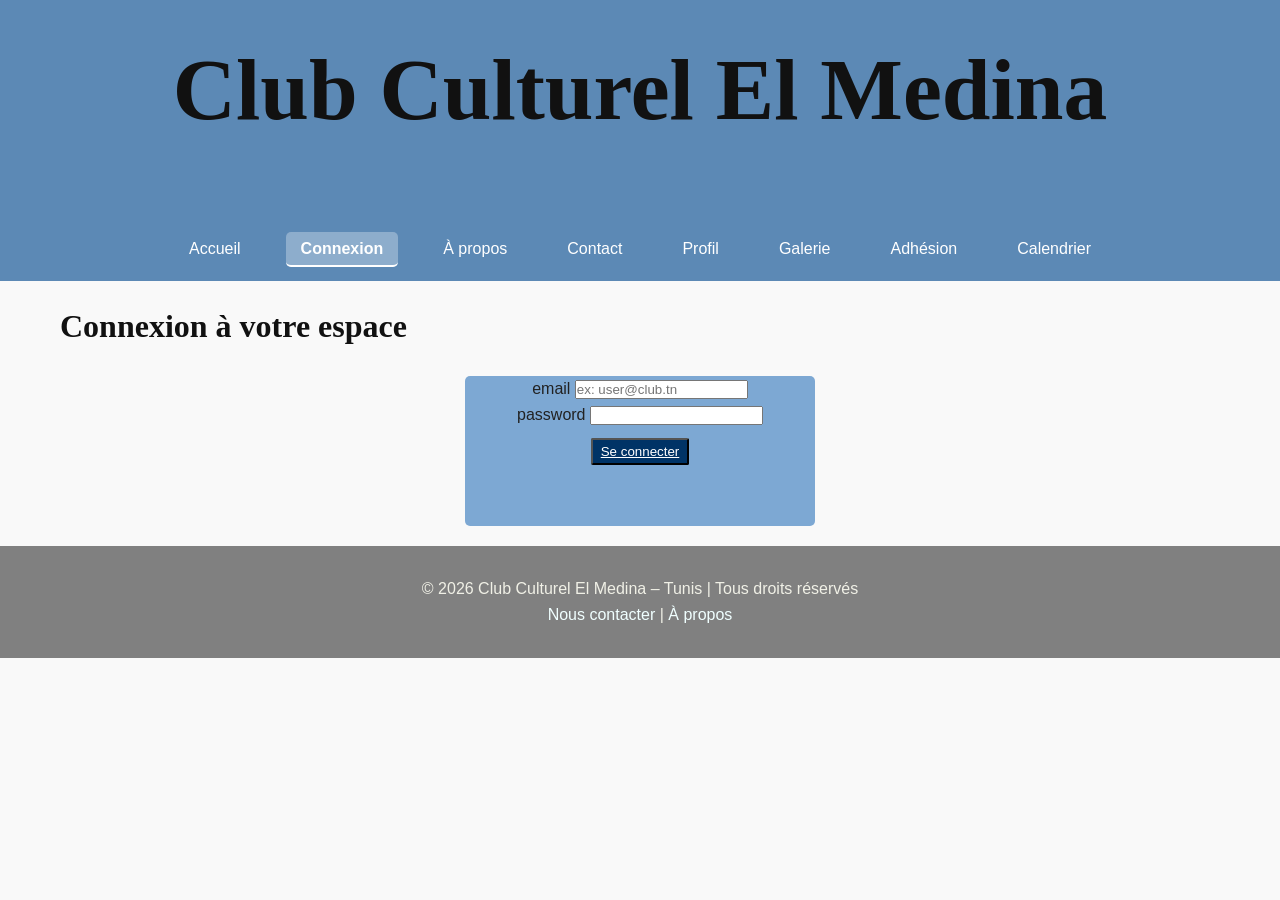
<file: index.html>
<!DOCTYPE html>
<html lang="fr">
<head>
    <meta charset="UTF-8">
    <meta name="viewport" content="width=device-width, initial-scale=1.0">
    <title>Connexion</title>
    <link rel="stylesheet" href="style.css">

</head>
<body class="theme-club">
<header class="site-header">
    <div class="logo">
        <h1>Club Culturel El Medina</h1>
    </div>

    <nav class="main-nav">

        <ul class="nav-list menu-desktop">
            <li><a href="home.html" >Accueil</a></li>
            <li><a href="index.html" class="active">Connexion</a></li>
            <li><a href="about.html">À propos</a></li>
            <li><a href="contact.html">Contact</a></li>
            <li><a href="profile.html">Profil</a></li>
            <li><a href="Galerie.html">Galerie</a></li>
            <li><a href="Adhésion.html">Adhésion</a></li>
            <li><a href="Calendrier.html">Calendrier</a></li>
        </ul>

        <input type="checkbox" id="menu-toggle" hidden>

        <label for="menu-toggle" class="burger">
            <span></span>
            <span></span>
            <span></span>
        </label>

        <div class="menu-mobile">
            <ul>
                <li><a href="home.html">Accueil</a></li>
                <li><a href="index.html">Connexion</a></li>
                <li><a href="about.html">À propos</a></li>
                <li><a href="contact.html">Contact</a></li>
                <li><a href="profile.html">Profil</a></li>
                <li><a href="Galerie.html">Galerie</a></li>
                <li><a href="Adhésion.html">Adhésion</a></li>
                <li><a href="Calendrier.html">Calendrier</a></li>
            </ul>
        </div>

    </nav>
</header>
    <main>
        <h2>Connexion à votre espace</h2>
        <form method="get" action="#" class="form-container" id="login-form">
            <label for="email">email</label>
            <input type="email" id="email" required placeholder="ex: user@club.tn">
            <br>
            <label for="password">password</label>
            <input type="password" id="password" required>
            <br>
            <button type="submit" class="btn btn-primary">Se connecter</button>
            <div id="error-message" class="error"></div>
        </form>
        <script src="js/script.js"></script>

    </main>
    <footer class="site-footer">
     <p>© 2026 Club Culturel El Medina – Tunis | Tous droits réservés</p>
     <p><a href="contact.html">Nous contacter</a> | <a href="about.html">À propos</a></p>
    </footer>
 
</body>
</html>
</file>
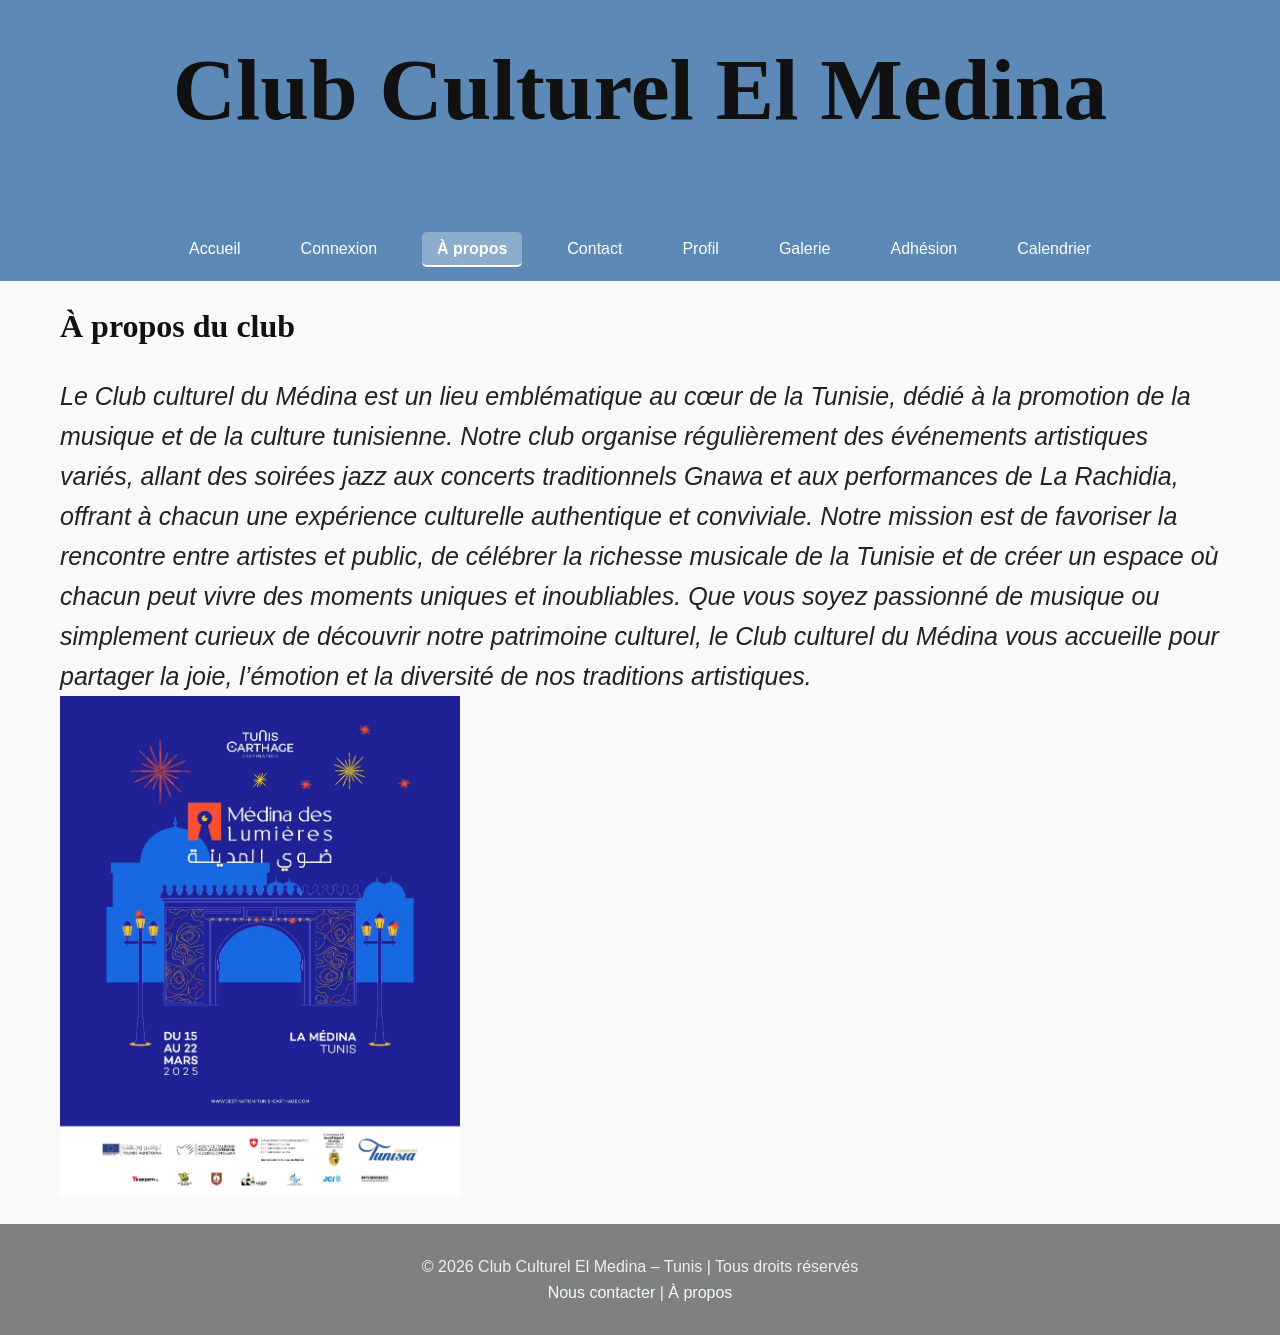
<file: about.html>
<!DOCTYPE html>
<html lang="fr">
<head>
    <meta charset="UTF-8">
    <meta name="viewport" content="width=device-width, initial-scale=1.0">
    <title>A propos - Club Culturel El Medina </title>
    <link rel="stylesheet" href="style.css">
</head>
<body class="theme-club">
<header class="site-header">
    <div class="logo">
        <h1>Club Culturel El Medina</h1>
    </div>

    <nav class="main-nav">

        <ul class="nav-list menu-desktop">
            <li><a href="home.html" >Accueil</a></li>
            <li><a href="index.html">Connexion</a></li>
            <li><a href="about.html" class="active">À propos</a></li>
            <li><a href="contact.html">Contact</a></li>
            <li><a href="profile.html">Profil</a></li>
            <li><a href="Galerie.html">Galerie</a></li>
            <li><a href="Adhésion.html">Adhésion</a></li>
            <li><a href="Calendrier.html">Calendrier</a></li>
        </ul>

        <input type="checkbox" id="menu-toggle" hidden>

        <label for="menu-toggle" class="burger">
            <span></span>
            <span></span>
            <span></span>
        </label>

        <div class="menu-mobile">
            <ul>
                <li><a href="home.html">Accueil</a></li>
                <li><a href="index.html">Connexion</a></li>
                <li><a href="about.html">À propos</a></li>
                <li><a href="contact.html">Contact</a></li>
                <li><a href="profile.html">Profil</a></li>
                <li><a href="Galerie.html">Galerie</a></li>
                <li><a href="Adhésion.html">Adhésion</a></li>
                <li><a href="Calendrier.html">Calendrier</a></li>
            </ul>
        </div>

    </nav>
</header>
    <main>
       <h2>À propos du club</h2> 
       <p class="intro">
           Le Club culturel du Médina est un lieu emblématique au cœur de la Tunisie, dédié à la promotion de la musique et de la culture tunisienne. Notre club organise régulièrement des événements artistiques variés, allant des soirées jazz aux concerts traditionnels Gnawa et aux performances de La Rachidia, offrant à chacun une expérience culturelle authentique et conviviale.

Notre mission est de favoriser la rencontre entre artistes et public, de célébrer la richesse musicale de la Tunisie et de créer un espace où chacun peut vivre des moments uniques et inoubliables. Que vous soyez passionné de musique ou simplement curieux de découvrir notre patrimoine culturel, le Club culturel du Médina vous accueille pour partager la joie, l’émotion et la diversité de nos traditions artistiques.
       </p>
       <img  class="pnj" src="Medina.jpg" alt="Club madina">
    </main>
    <footer class="site-footer">
     <p>© 2026 Club Culturel El Medina – Tunis | Tous droits réservés</p>
     <p><a href="contact.html">Nous contacter</a> | <a href="about.html">À propos</a></p>
   </footer>
   <script src="js/script.js"></script>
</body>
</html>
</file>
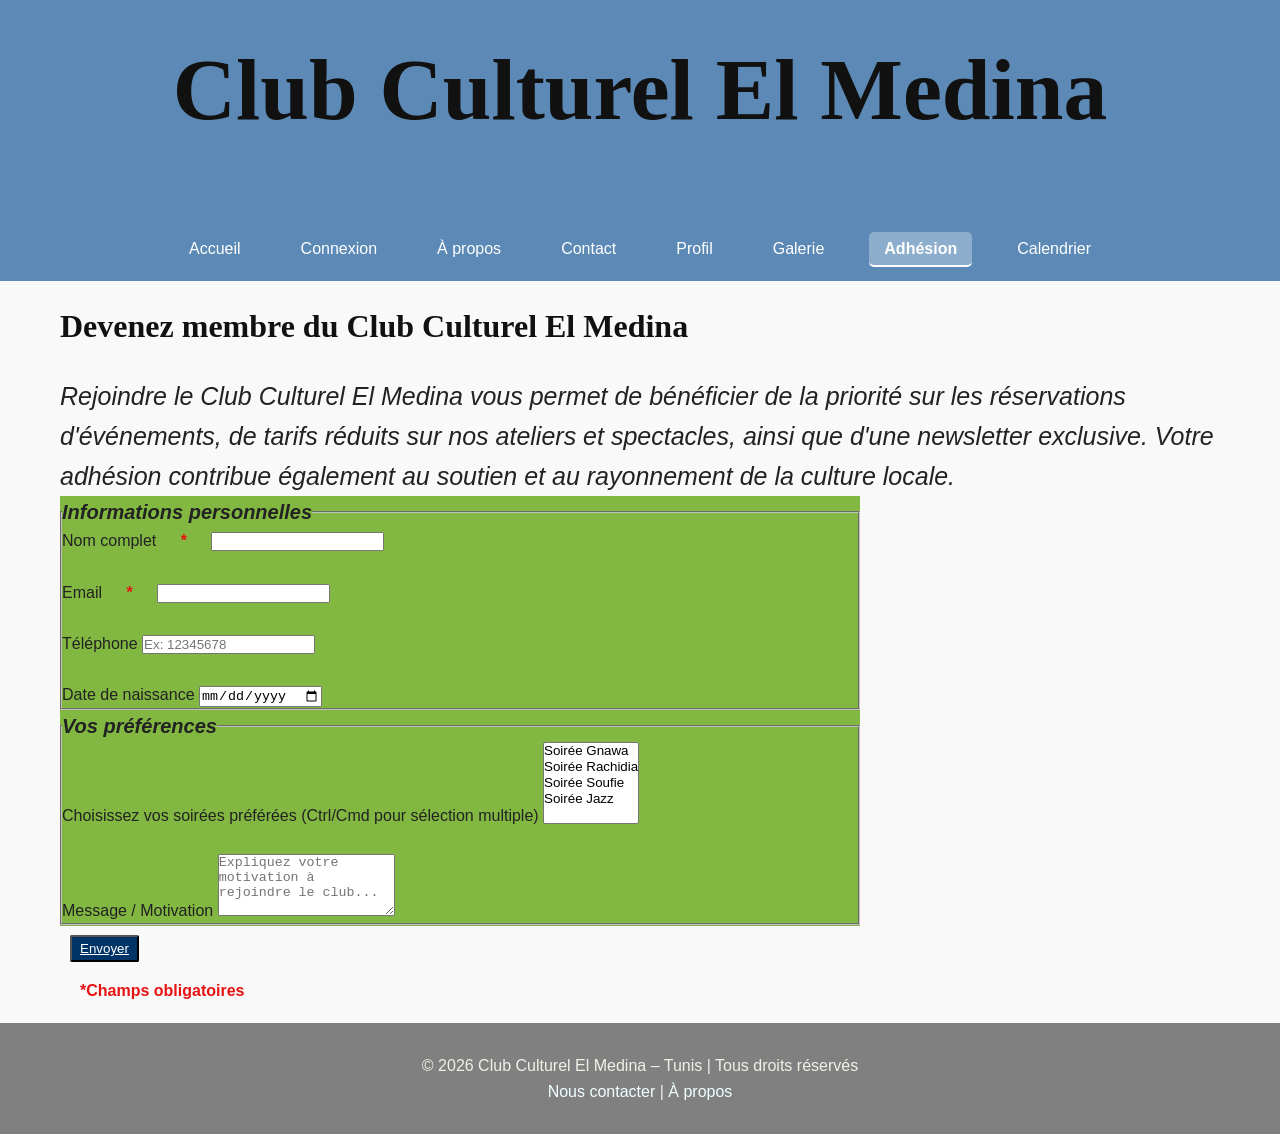
<file: Adhésion.html>
<!DOCTYPE html>
<html lang="fr">
<head>
    <meta charset="UTF-8">
    <meta name="viewport" content="width=device-width, initial-scale=1.0">
    <title> Adhésion - Club Culturel El Medina</title>
    <link rel="stylesheet" href="style.css">
</head>
<body class="theme-club">
<header class="site-header">
    <div class="logo">
        <h1>Club Culturel El Medina</h1>
    </div>

    <nav class="main-nav">

        <ul class="nav-list menu-desktop">
            <li><a href="home.html" >Accueil</a></li>
            <li><a href="index.html">Connexion</a></li>
            <li><a href="about.html">À propos</a></li>
            <li><a href="contact.html">Contact</a></li>
            <li><a href="profile.html">Profil</a></li>
            <li><a href="Galerie.html">Galerie</a></li>
            <li><a href="Adhésion.html" class="active">Adhésion</a></li>
            <li><a href="Calendrier.html">Calendrier</a></li>
        </ul>

        <input type="checkbox" id="menu-toggle" hidden>

        <label for="menu-toggle" class="burger">
            <span></span>
            <span></span>
            <span></span>
        </label>

        <div class="menu-mobile">
            <ul>
                <li><a href="home.html">Accueil</a></li>
                <li><a href="index.html">Connexion</a></li>
                <li><a href="about.html">À propos</a></li>
                <li><a href="contact.html">Contact</a></li>
                <li><a href="profile.html">Profil</a></li>
                <li><a href="Galerie.html">Galerie</a></li>
                <li><a href="Adhésion.html">Adhésion</a></li>
                <li><a href="Calendrier.html">Calendrier</a></li>
            </ul>
        </div>

    </nav>
</header>
   <main>

    <h2>Devenez membre du Club Culturel El Medina</h2>

    <p class="intro">
        Rejoindre le Club Culturel El Medina vous permet de bénéficier de la priorité
        sur les réservations d'événements, de tarifs réduits sur nos ateliers et spectacles,
        ainsi que d'une newsletter exclusive. Votre adhésion contribue également au
        soutien et au rayonnement de la culture locale.
    </p>

    <form class="form-container1">

        <fieldset>
            <legend class="AB">Informations personnelles</legend>

            <div class="form-group">
                <label for="nom">Nom complet<span class="required"> * </span></label>
                <input 
                    type="text" 
                    id="nom" 
                    name="nom" 
                    required 
                    aria-required="true">
            </div>
            <br>

            <div class="form-group">
                <label for="email">Email  <span class="required">*</span> </label>
                <input 
                    type="email" 
                    id="email" 
                    name="email" 
                    required 
                    aria-required="true">
            </div>
            <br>

            <div class="form-group">
                <label for="telephone">Téléphone</label>
                <input 
                    type="tel" 
                    id="telephone" 
                    name="telephone"
                    pattern="[0-9]{8}"
                    placeholder="Ex: 12345678">
            </div>
            <br>

            <div class="form-group">
                <label for="date-naissance">Date de naissance</label>
                <input 
                    type="date" 
                    id="date-naissance" 
                    name="date-naissance">
            </div>

        </fieldset>

        <fieldset>
            <legend class="AB">Vos préférences</legend>

            <div class="form-group">
                <label for="interets">
                    Choisissez vos soirées préférées (Ctrl/Cmd pour sélection multiple)
                </label>
                <select 
                    id="interets" 
                    name="interets[]" 
                    multiple 
                    size="5">

                    <option value="Gnawa">Soirée Gnawa</option>
                    <option value="Rachidia">Soirée Rachidia</option>
                    <option value="Soufie">Soirée Soufie</option>
                    <option value="Jazz">Soirée Jazz</option>

                </select>
            </div>
            <br>

            <div class="form-group">
                <label for="message">Message / Motivation</label>
                <textarea  id="message" name="message" rows="4"placeholder="Expliquez votre motivation à rejoindre le club..."></textarea>
            </div>

        </fieldset>

        <button type="submit" class=" btn btn-primary">
            Envoyer 
        </button>

    </form><br><br>
     <span class="required">*Champs obligatoires</span> 
     

</main>

<footer class="site-footer">
      <p>© 2026 Club Culturel El Medina – Tunis | Tous droits réservés</p>
      <p><a href="contact.html">Nous contacter</a> | <a href="about.html">À propos</a></p>
</footer>
<script src="js/script.js"></script>
</body>
</html>
</file>
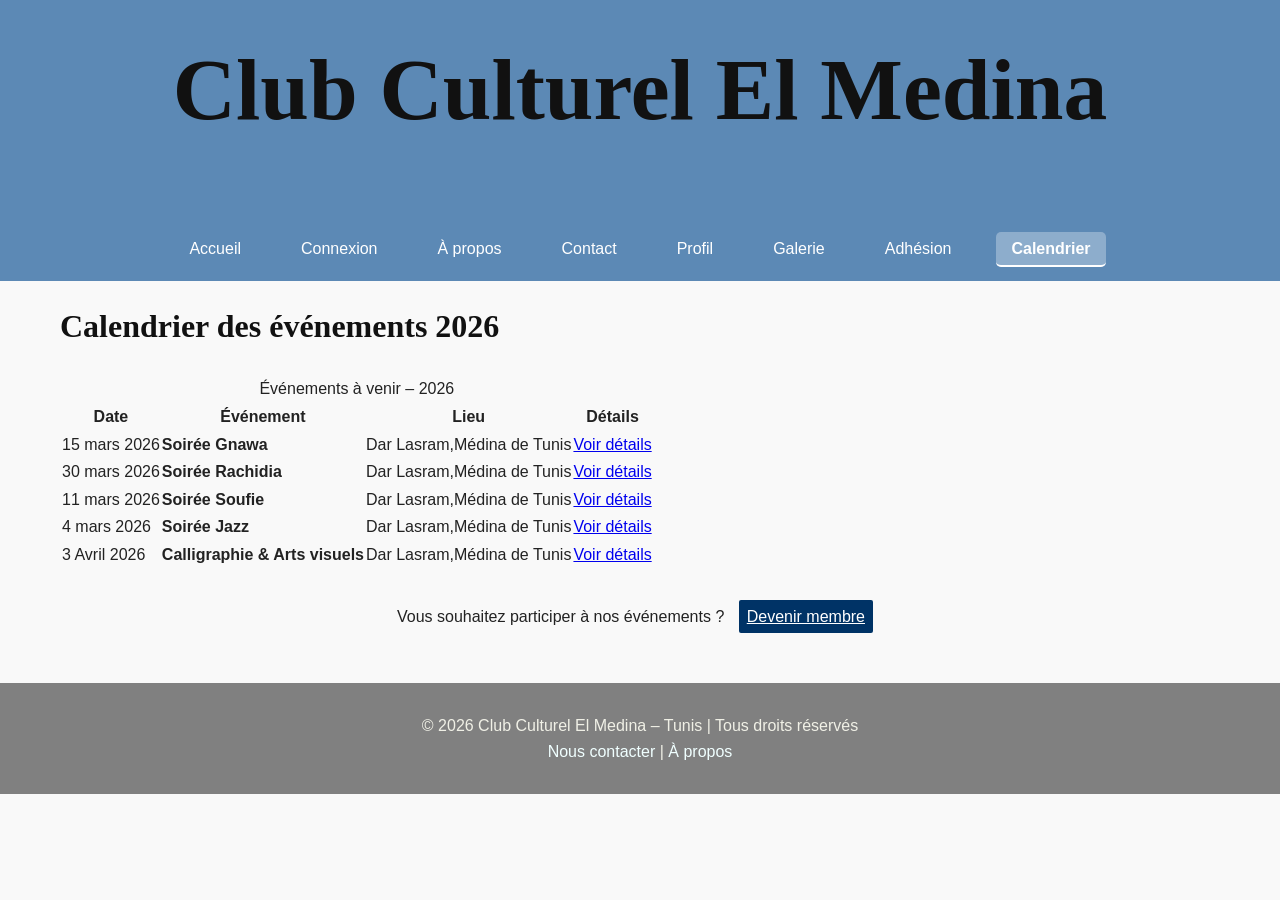
<file: Calendrier.html>
<!DOCTYPE html>
<html lang="fr">
<head>
    <meta charset="UTF-8">
    <meta name="viewport" content="width=device-width, initial-scale=1.0">
    <title>Calendrier - Club Culturel El Medina</title>
    <link rel="stylesheet" href="style.css">
</head>
<body class="theme-club">
<header class="site-header">
    <div class="logo">
        <h1>Club Culturel El Medina</h1>
    </div>

    <nav class="main-nav">

        <ul class="nav-list menu-desktop">
            <li><a href="home.html">Accueil</a></li>
            <li><a href="index.html">Connexion</a></li>
            <li><a href="about.html">À propos</a></li>
            <li><a href="contact.html">Contact</a></li>
            <li><a href="profile.html">Profil</a></li>
            <li><a href="Galerie.html">Galerie</a></li>
            <li><a href="Adhésion.html">Adhésion</a></li>
            <li><a href="Calendrier.html"class="active">Calendrier</a></li>
        </ul>

        <input type="checkbox" id="menu-toggle" hidden>

        <label for="menu-toggle" class="burger">
            <span></span>
            <span></span>
            <span></span>
        </label>

        <div class="menu-mobile">
            <ul>
                <li><a href="home.html">Accueil</a></li>
                <li><a href="index.html">Connexion</a></li>
                <li><a href="about.html">À propos</a></li>
                <li><a href="contact.html">Contact</a></li>
                <li><a href="profile.html">Profil</a></li>
                <li><a href="Galerie.html">Galerie</a></li>
                <li><a href="Adhésion.html">Adhésion</a></li>
                <li><a href="Calendrier.html">Calendrier</a></li>
            </ul>
        </div>

    </nav>
</header>
    <main>
      <h2>Calendrier des événements 2026</h2>
      <table>
        <caption>Événements à venir – 2026</caption>

         <thead>
            <tr>
                <th scope="col">Date</th>
                <th scope="col">Événement</th>
                <th scope="col">Lieu</th>
                <th scope="col">Détails</th>
            </tr>
        </thead>

        <tbody>
            <tr>
                <td> 15 mars 2026</td>
                <td><strong>Soirée Gnawa</strong></td>
                <td>Dar Lasram,Médina de Tunis</td>
                <td><a href="event-details.html?id=1">Voir détails</a></td>
            </tr>

            <tr>
                <td>30 mars 2026</td>
                <td><strong>Soirée Rachidia</strong></td>
                <td> Dar Lasram,Médina de Tunis</td>
                <td><a href="event-details.html?id=1">Voir détails</a></td>
            </tr>

            <tr>
                <td>11 mars 2026 </td>
                <td><strong>Soirée Soufie</strong></td>
                <td>Dar Lasram,Médina de Tunis</td>
                <td><a href="event-details.html?id=1">Voir détails</a></td>
            </tr>

            <tr>
                <td>4 mars 2026</td>
                <td><strong>Soirée Jazz</strong></td>
                <td> Dar Lasram,Médina de Tunis</td>
                <td><a href="event-details.html?id=1">Voir détails</a></td>
            </tr>
                <tr>
                <td>3 Avril 2026</td>
                <td><strong>Calligraphie & Arts visuels</strong></td>
                <td> Dar Lasram,Médina de Tunis</td>
                <td><a href="event-details.html?id=1">Voir détails</a></td>
            </tr>
        </tbody>
    </table>

    <p class="call-to-action">
        Vous souhaitez participer à nos événements ?
        <a href="Adhésion.html" class="btn btn-primary">
            Devenir membre
        </a>
    </p>

    </main>



    <footer class="site-footer">
      <p>© 2026 Club Culturel El Medina – Tunis | Tous droits réservés</p>
      <p><a href="contact.html">Nous contacter</a> | <a href="about.html">À propos</a></p>
   </footer>
   <script src="js/script.js"></script>
</body>
</html>
</file>
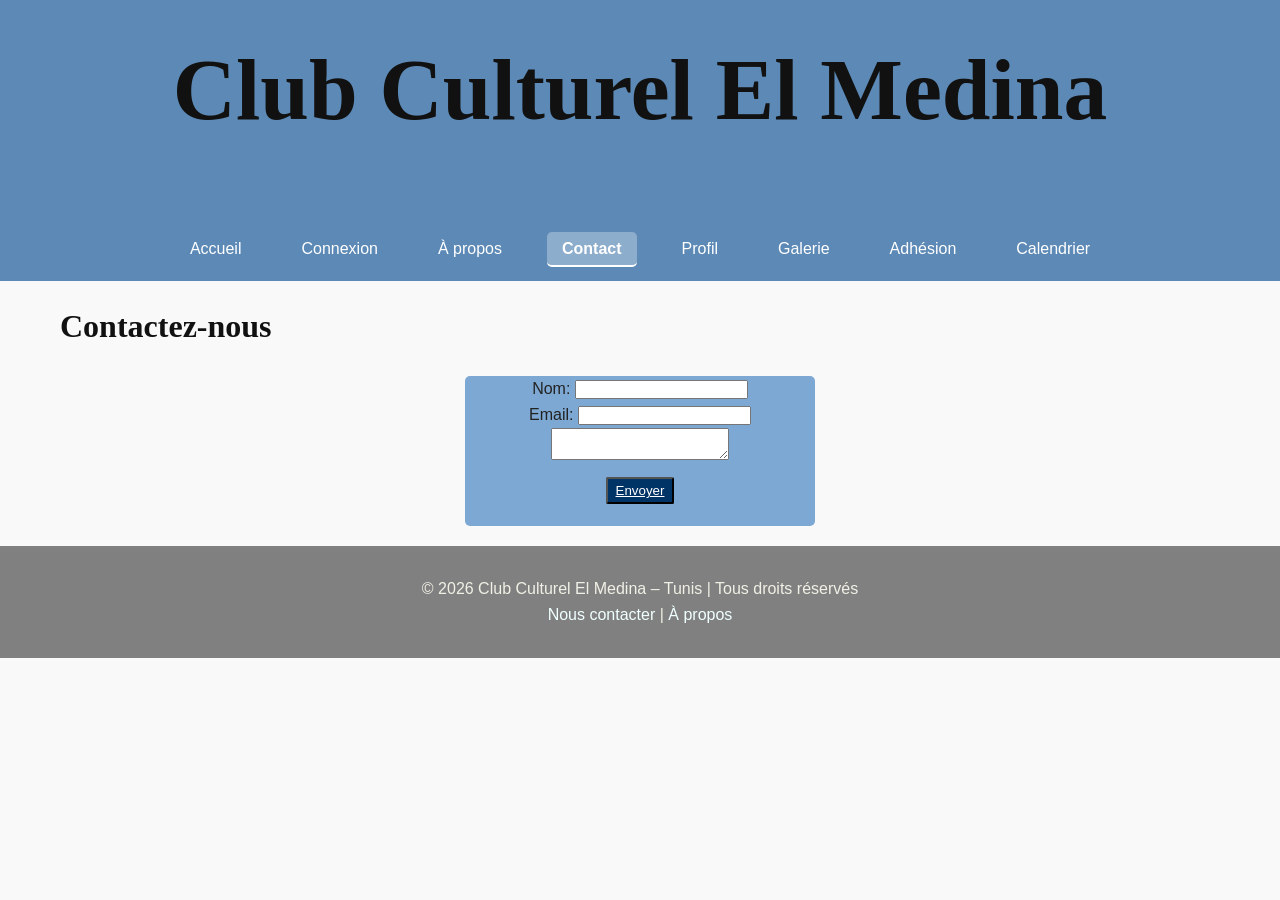
<file: contact.html>
<!DOCTYPE html>
<html lang="fr">
<head>
    <meta charset="UTF-8">
    <meta name="viewport" content="width=device-width, initial-scale=1.0">
    <title>Contact</title>
    <link rel="stylesheet" href="style.css">
</head>
<body class="theme-club">
   <header class="site-header">
    <div class="logo">
        <h1>Club Culturel El Medina</h1>
    </div>

    <nav class="main-nav">

        <ul class="nav-list menu-desktop">
            <li><a href="home.html" >Accueil</a></li>
            <li><a href="index.html">Connexion</a></li>
            <li><a href="about.html">À propos</a></li>
            <li><a href="contact.html" class="active">Contact</a></li>
            <li><a href="profile.html">Profil</a></li>
            <li><a href="Galerie.html">Galerie</a></li>
            <li><a href="Adhésion.html">Adhésion</a></li>
            <li><a href="Calendrier.html">Calendrier</a></li>
        </ul>

        <input type="checkbox" id="menu-toggle" hidden>

        <label for="menu-toggle" class="burger">
            <span></span>
            <span></span>
            <span></span>
        </label>

        <div class="menu-mobile">
            <ul>
                <li><a href="home.html">Accueil</a></li>
                <li><a href="index.html">Connexion</a></li>
                <li><a href="about.html">À propos</a></li>
                <li><a href="contact.html">Contact</a></li>
                <li><a href="profile.html">Profil</a></li>
                <li><a href="Galerie.html">Galerie</a></li>
                <li><a href="Adhésion.html">Adhésion</a></li>
                <li><a href="Calendrier.html">Calendrier</a></li>
            </ul>
        </div>

    </nav>
</header>
    <main>
          <h2>Contactez-nous</h2>
          <form class="form-container">
            <label >Nom:</label>
            <input type="text">
            <br>
            <label >Email:</label>
            <input type="email" name="1" id="1">
            <br>
            <textarea name="2" id="2">
                

            </textarea>
            <br>
            <button type="submit" class="btn btn-primary">Envoyer</button>

          </form>
    </main>
    <footer class="site-footer">
     <p>© 2026 Club Culturel El Medina – Tunis | Tous droits réservés</p>
     <p><a href="contact.html">Nous contacter</a> | <a href="about.html">À propos</a></p>
   </footer>
   <script src="js/script.js"></script>
    
</body>
</html>
</file>
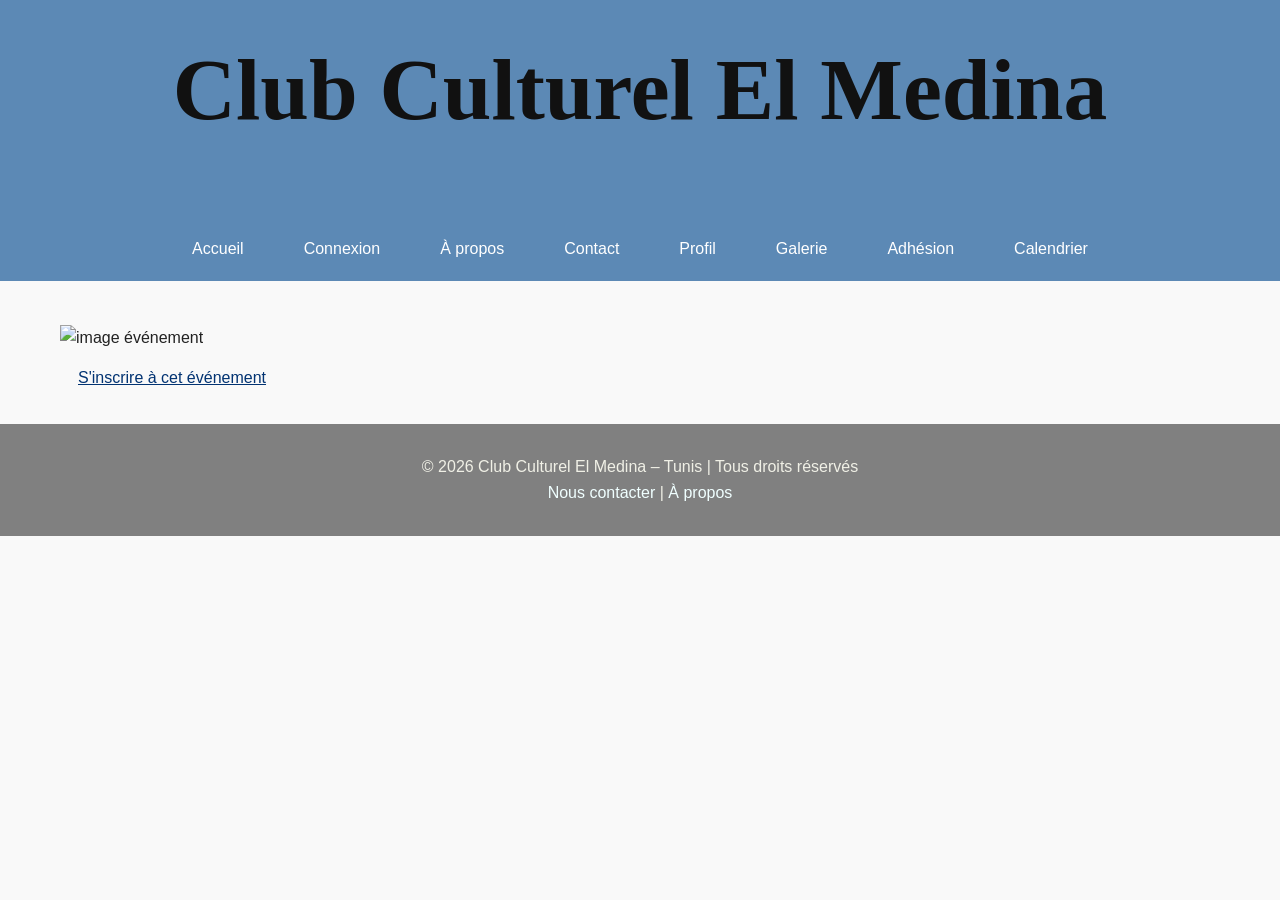
<file: event-details.html>
<!DOCTYPE html>
<html lang="fr">
<head>
    <meta charset="UTF-8">
    <meta name="viewport" content="width=device-width, initial-scale=1.0">
    <title>event1 - Club Culturel El Medina</title>
    <link rel="stylesheet" href="style.css">
</head>
<body class="theme-club">
 <header class="site-header">
    <div class="logo">
        <h1>Club Culturel El Medina</h1>
    </div>

    <nav class="main-nav">

        <ul class="nav-list menu-desktop">
            <li><a href="home.html" >Accueil</a></li>
            <li><a href="index.html">Connexion</a></li>
            <li><a href="about.html">À propos</a></li>
            <li><a href="contact.html">Contact</a></li>
            <li><a href="profile.html">Profil</a></li>
            <li><a href="Galerie.html">Galerie</a></li>
            <li><a href="Adhésion.html">Adhésion</a></li>
            <li><a href="Calendrier.html">Calendrier</a></li>
        </ul>

        <input type="checkbox" id="menu-toggle" hidden>

        <label for="menu-toggle" class="burger">
            <span></span>
            <span></span>
            <span></span>
        </label>

        <div class="menu-mobile">
            <ul>
                <li><a href="home.html">Accueil</a></li>
                <li><a href="index.html">Connexion</a></li>
                <li><a href="about.html">À propos</a></li>
                <li><a href="contact.html">Contact</a></li>
                <li><a href="profile.html">Profil</a></li>
                <li><a href="Galerie.html">Galerie</a></li>
                <li><a href="Adhésion.html">Adhésion</a></li>
                <li><a href="Calendrier.html">Calendrier</a></li>
            </ul>
        </div>

    </nav>
</header>
 <main>
    <h2 id="event-titre"></h2>

    <img id="event-image" alt="image événement">

    <div id="event-infos"></div>

    <p id="event-description"></p>

    <a id="inscription-link" class="btn" href="register-event.html">S'inscrire à cet événement</a>
</main>
     <footer class="site-footer">
       <p>© 2026 Club Culturel El Medina – Tunis | Tous droits réservés</p>
       <p><a href="contact.html">Nous contacter</a> | <a href="about.html">À propos</a></p>
    </footer>
    <script src="js/script.js"></script>
</body>
</html>
</file>
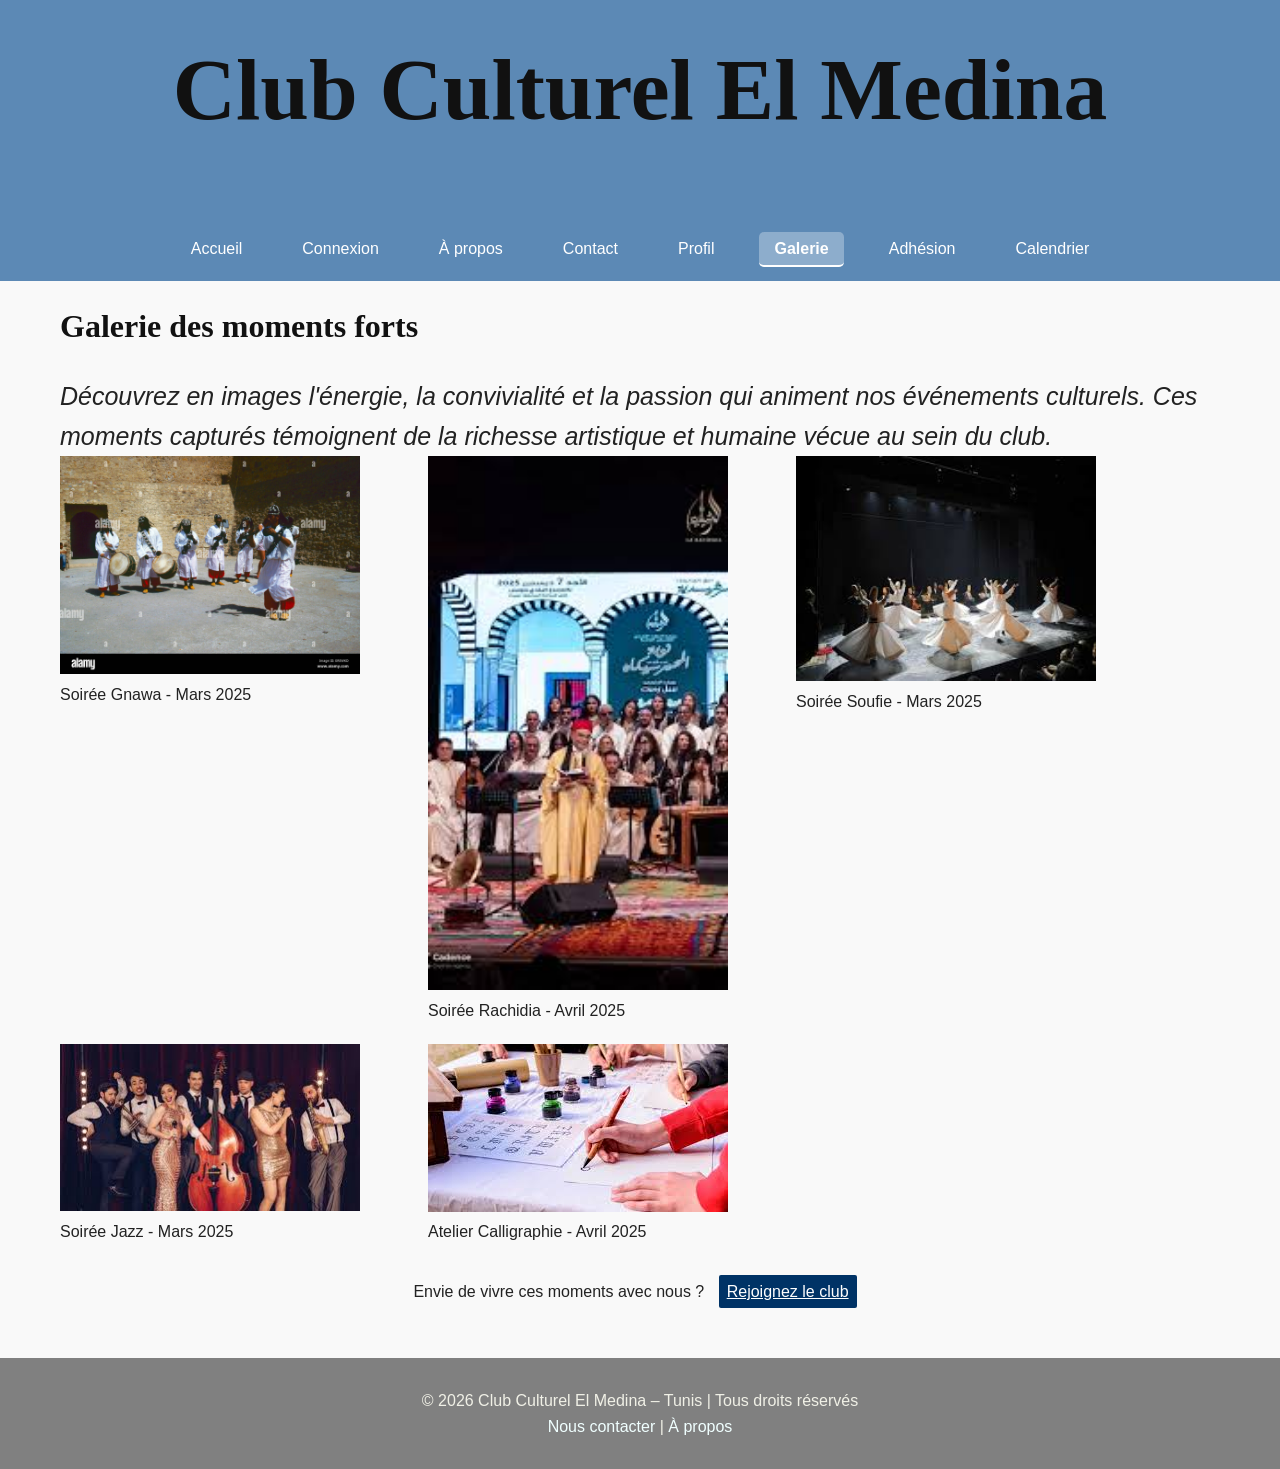
<file: Galerie.html>
<!DOCTYPE html>
<html lang="fr">
<head>
    <meta charset="UTF-8">
    <meta name="viewport" content="width=device-width, initial-scale=1.0">
    <title>Galerie - Club Culturel El Medina</title>
    <link rel="stylesheet" href="style.css">
</head>
<body class="theme-club">
   <header class="site-header">
    <div class="logo">
        <h1>Club Culturel El Medina</h1>
    </div>

    <nav class="main-nav">

        <ul class="nav-list menu-desktop">
            <li><a href="home.html" >Accueil</a></li>
            <li><a href="index.html">Connexion</a></li>
            <li><a href="about.html">À propos</a></li>
            <li><a href="contact.html">Contact</a></li>
            <li><a href="profile.html">Profil</a></li>
            <li><a href="Galerie.html"class="active">Galerie</a></li>
            <li><a href="Adhésion.html">Adhésion</a></li>
            <li><a href="Calendrier.html" >Calendrier</a></li>
        </ul>

        <input type="checkbox" id="menu-toggle" hidden>

        <label for="menu-toggle" class="burger">
            <span></span>
            <span></span>
            <span></span>
        </label>

        <div class="menu-mobile">
            <ul>
                <li><a href="home.html">Accueil</a></li>
                <li><a href="index.html">Connexion</a></li>
                <li><a href="about.html">À propos</a></li>
                <li><a href="contact.html">Contact</a></li>
                <li><a href="profile.html">Profil</a></li>
                <li><a href="Galerie.html">Galerie</a></li>
                <li><a href="Adhésion.html">Adhésion</a></li>
                <li><a href="Calendrier.html">Calendrier</a></li>
            </ul>
        </div>

    </nav>
</header>
    <main>
        <h2>Galerie des moments forts</h2>
        <p class="intro">  
            
        Découvrez en images l'énergie, la convivialité et la passion qui animent
        nos événements culturels. Ces moments capturés témoignent de la richesse
        artistique et humaine vécue au sein du club.
    
        </p>
        <section class="galerie-photos">
            <figure>
                <img src="festival_gnawa.jpg" alt=""Public dansant lors de la soirée Gnawa 2025 >
                <figcaption>Soirée Gnawa  - Mars 2025</figcaption>
            </figure>
            <figure> 
                <img src="rachidia.jpg" alt="Orchestre Rachidia en performance  en 2025">
                <figcaption>Soirée Rachidia - Avril 2025</figcaption>
            </figure>
            <figure>
                 <img src="soufie.jpg" alt="Chants spirituels lors de la soirée Soufie 2025 ">
                <figcaption>Soirée Soufie - Mars 2025</figcaption>
            </figure>
            <figure>
                 <img src="jazz.jpg" alt="Groupe de Jazz en concert en 2025" >
                <figcaption>Soirée Jazz - Mars 2025</figcaption>
            </figure>
            <figure>
            <img src= "calligraphie.jpg"alt="Participants concentrés lors de l'atelier de calligraphie 2025">
            <figcaption>Atelier Calligraphie - Avril 2025</figcaption>
        </figure>
        </section>
        <p class="call-to-action">
        Envie de vivre ces moments avec nous ?
        <a href="Adhésion.html" class="btn btn-primary">
            Rejoignez le club
        </a>
    </p>
    </main>



     <footer class="site-footer">
      <p>© 2026 Club Culturel El Medina – Tunis | Tous droits réservés</p>
     <p><a href="contact.html">Nous contacter</a> | <a href="about.html">À propos</a></p>
   </footer>
   <script src="js/script.js"></script>
</body>
</html>
</file>
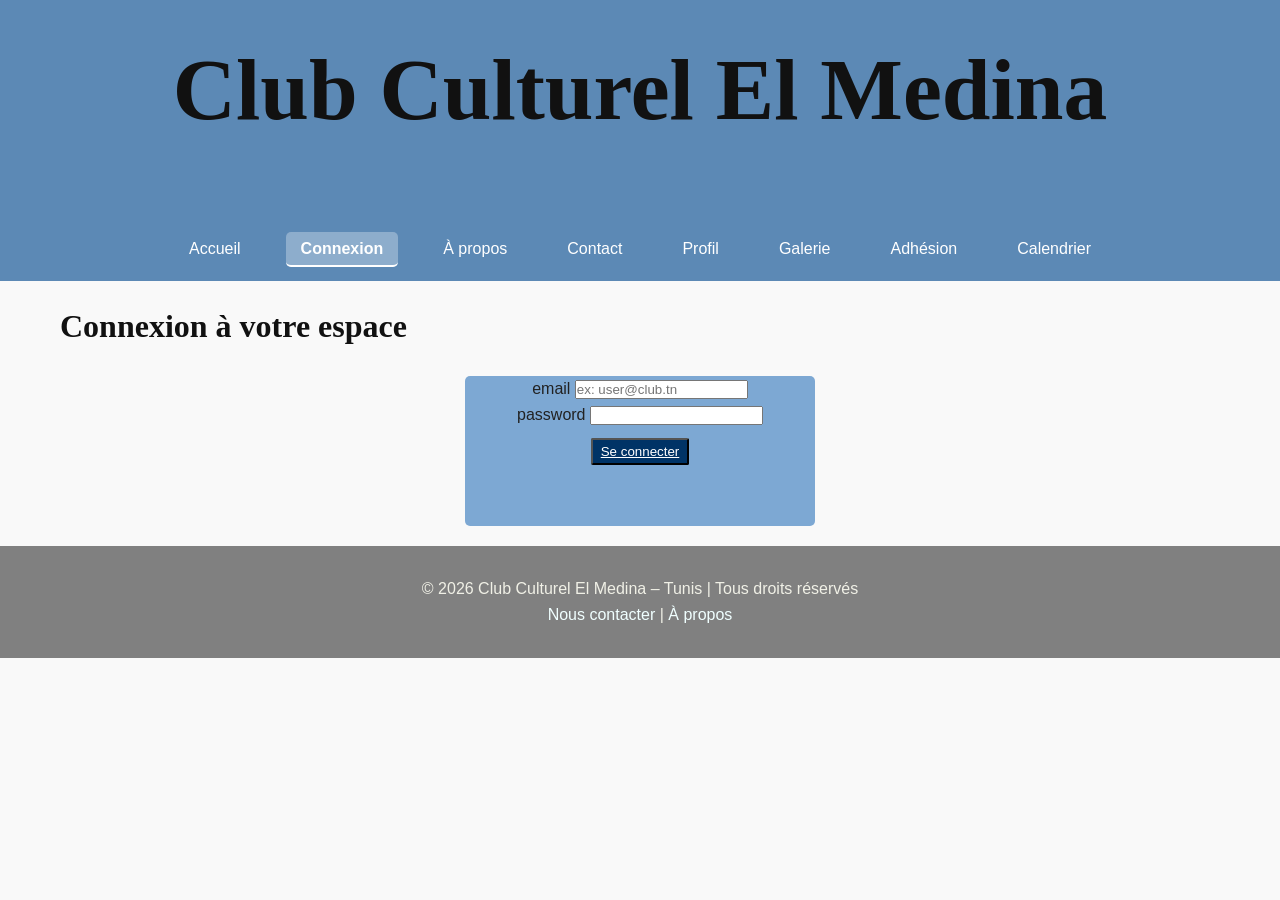
<file: home.html>
<!DOCTYPE html>
<html lang="fr">
<head>
    <meta charset="UTF-8">
    <meta name="viewport" content="width=device-width, initial-scale=1.0">
    <title>Accueil - Club Culturel El Medina</title>
    <link rel="stylesheet" href="style.css">

</head>
<body class="theme-club">
 <header class="site-header">
    <div class="logo">
        <h1>Club Culturel El Medina</h1>
    </div>

    <nav class="main-nav">

        <ul class="nav-list menu-desktop">
            <li><a href="home.html" class="active">Accueil</a></li>
            <li><a href="index.html">Connexion</a></li>
            <li><a href="about.html">À propos</a></li>
            <li><a href="contact.html">Contact</a></li>
            <li><a href="profile.html">Profil</a></li>
            <li><a href="Galerie.html">Galerie</a></li>
            <li><a href="Adhésion.html">Adhésion</a></li>
            <li><a href="Calendrier.html">Calendrier</a></li>
        </ul>

        <input type="checkbox" id="menu-toggle" hidden>

        <label for="menu-toggle" class="burger">
            <span></span>
            <span></span>
            <span></span>
        </label>

        <div class="menu-mobile">
            <ul>
                <li><a href="home.html">Accueil</a></li>
                <li><a href="index.html">Connexion</a></li>
                <li><a href="about.html">À propos</a></li>
                <li><a href="contact.html">Contact</a></li>
                <li><a href="profile.html">Profil</a></li>
                <li><a href="Galerie.html">Galerie</a></li>
                <li><a href="Adhésion.html">Adhésion</a></li>
                <li><a href="Calendrier.html">Calendrier</a></li>
            </ul>
        </div>

    </nav>
</header>
    <main>
        <section class="hero">
            <h2>Bienvenue au Club Culturel El Medina</h2>
            <p class="intro">Découvrez nos événements culturels à Tunis !</p>
        </section>
        <section class="evenements">
            <h2>Événements à venir</h2>
        </section>
    </main>
<div class="grid-evenements"></div>
 <script src="js/script.js"></script>
<footer class="site-footer">
 <p>© 2026 Club Culturel El Medina – Tunis | Tous droits réservés</p>
 <p><a href="contact.html">Nous contacter</a> | <a href="about.html">À propos</a></p>
</footer>

</body>
</html>
</file>
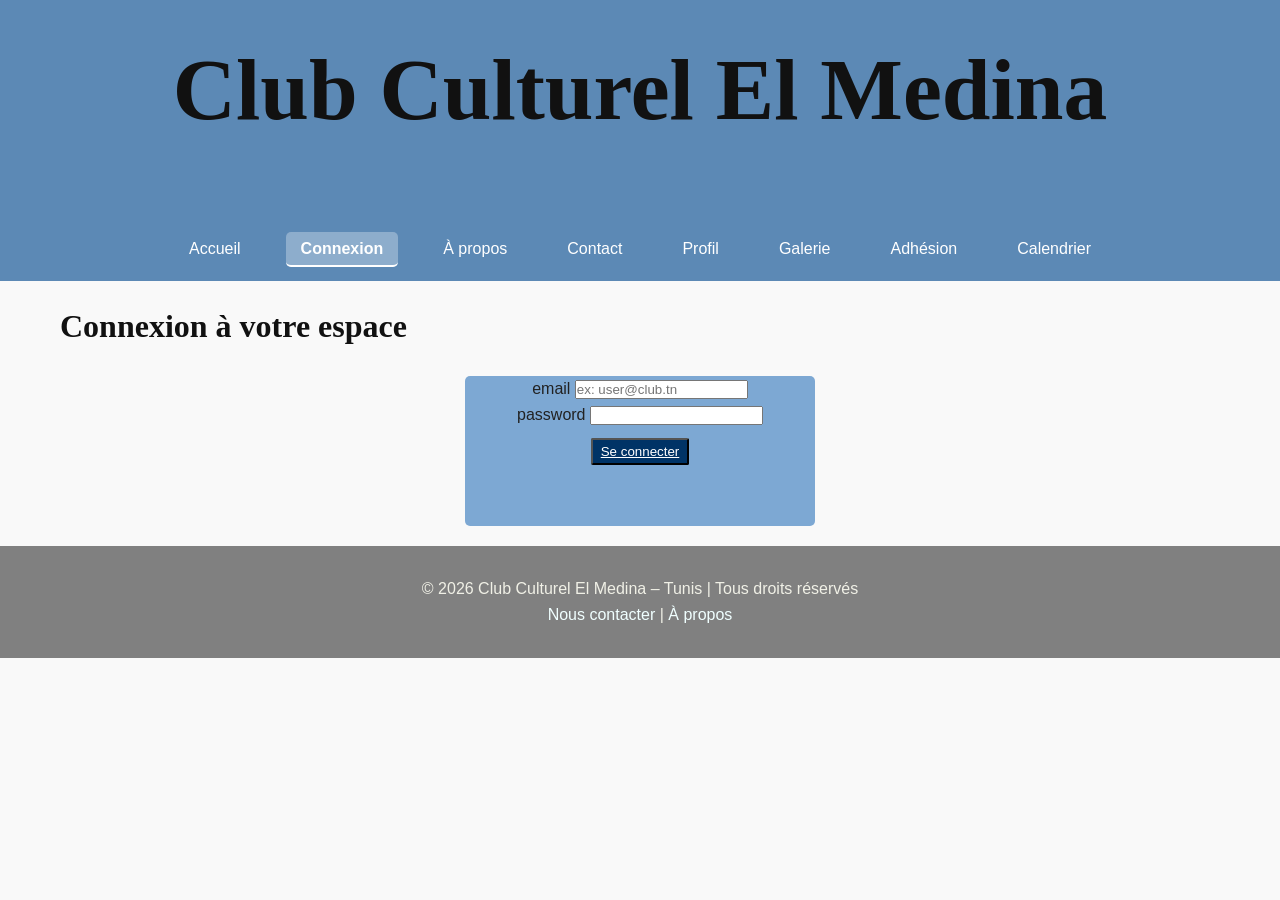
<file: profile.html>
<!DOCTYPE html>
<html lang="fr">
<head>
    <meta charset="UTF-8">
    <meta name="viewport" content="width=device-width, initial-scale=1.0">
    <title>Profil</title>
    <link rel="stylesheet" href="style.css">
</head>
<body class="theme-club">
   <header class="site-header">
    <div class="logo">
        <h1>Club Culturel El Medina</h1>
    </div>

    <nav class="main-nav">

        <ul class="nav-list menu-desktop">
            <li><a href="home.html" >Accueil</a></li>
            <li><a href="index.html">Connexion</a></li>
            <li><a href="about.html">À propos</a></li>
            <li><a href="contact.html">Contact</a></li>
            <li><a href="profile.html" class="active">Profil</a></li>
            <li><a href="Galerie.html">Galerie</a></li>
            <li><a href="Adhésion.html">Adhésion</a></li>
            <li><a href="Calendrier.html">Calendrier</a></li>
        </ul>

        <input type="checkbox" id="menu-toggle" hidden>

        <label for="menu-toggle" class="burger">
            <span></span>
            <span></span>
            <span></span>
        </label>

        <div class="menu-mobile">
            <ul>
                <li><a href="home.html">Accueil</a></li>
                <li><a href="index.html">Connexion</a></li>
                <li><a href="about.html">À propos</a></li>
                <li><a href="contact.html">Contact</a></li>
                <li><a href="profile.html">Profil</a></li>
                <li><a href="Galerie.html">Galerie</a></li>
                <li><a href="Adhésion.html">Adhésion</a></li>
                <li><a href="Calendrier.html">Calendrier</a></li>
            </ul>
        </div>

    </nav>
</header>
<main>
    <h2>Profil utilisateur</h2>
    <p>Email : <span id="user-email"></span></p>

    <h3>Mes inscriptions</h3>
    <ul id="inscriptions-list"></ul>
    <button onclick="logout()" class="btn-primary">Se déconnecter</button>
</main>
    <footer class="site-footer">
     <p>© 2026 Club Culturel El Medina – Tunis | Tous droits réservés</p>
     <p><a href="contact.html">Nous contacter</a> | <a href="about.html">À propos</a></p>
    </footer>
    <script src="js/script.js"></script>
</body>
</html>
</file>
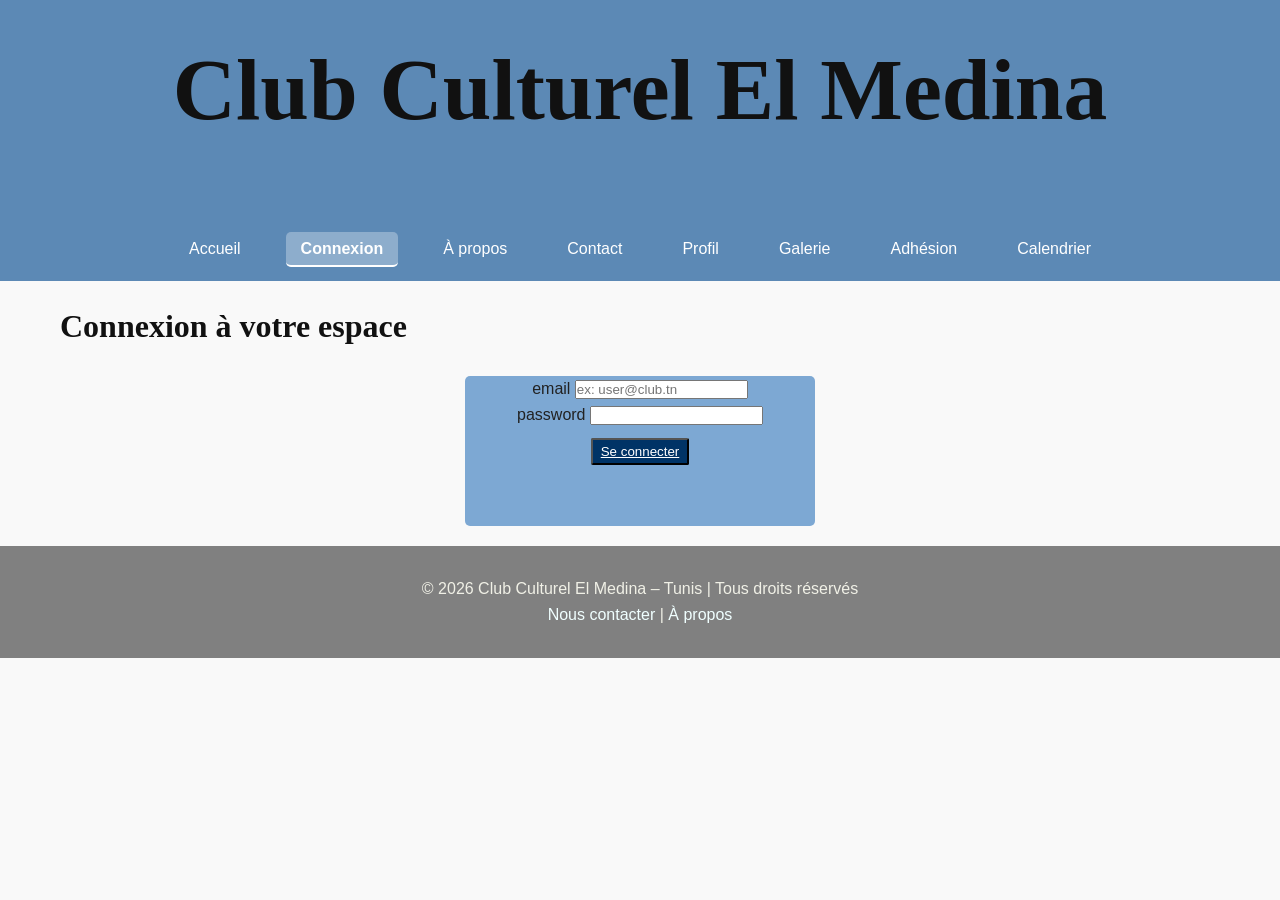
<file: register-event.html>
<!DOCTYPE html>
<html lang="fr">
<head>
    <meta charset="UTF-8">
    <meta name="viewport" content="width=device-width, initial-scale=1.0">
    <title>register-event - Club Culturel El Medina</title>
    <link rel="stylesheet" href="style.css">
</head>
<body class="theme-club">
<header class="site-header">
    <div class="logo">
        <h1>Club Culturel El Medina</h1>
    </div>

    <nav class="main-nav">

        <ul class="nav-list menu-desktop">
            <li><a href="home.html" >Accueil</a></li>
            <li><a href="index.html">Connexion</a></li>
            <li><a href="about.html">À propos</a></li>
            <li><a href="contact.html">Contact</a></li>
            <li><a href="profile.html">Profil</a></li>
            <li><a href="Galerie.html">Galerie</a></li>
            <li><a href="Adhésion.html">Adhésion</a></li>
            <li><a href="Calendrier.html">Calendrier</a></li>
        </ul>

        <input type="checkbox" id="menu-toggle" hidden>

        <label for="menu-toggle" class="burger">
            <span></span>
            <span></span>
            <span></span>
        </label>

        <div class="menu-mobile">
            <ul>
                <li><a href="home.html">Accueil</a></li>
                <li><a href="index.html">Connexion</a></li>
                <li><a href="about.html">À propos</a></li>
                <li><a href="contact.html">Contact</a></li>
                <li><a href="profile.html">Profil</a></li>
                <li><a href="Galerie.html">Galerie</a></li>
                <li><a href="Adhésion.html">Adhésion</a></li>
                <li><a href="Calendrier.html">Calendrier</a></li>
            </ul>
        </div>

    </nav>
</header>
    
<main>
    <h2>Inscription à l'événement</h2>

    <form id="register-form">
        <input type="text" id="nom" placeholder="Nom complet" required>
        <input type="email" id="email" placeholder="Email" required>
        <input type="text" id="telephone" placeholder="Téléphone" required>
        <input type="number" id="places" placeholder="Nombre de places" required>
        <textarea id="message" placeholder="Remarques"></textarea>

        <div id="success-message" class="success" style="display:none;"></div>
        <div id="error-message" class="error" style="display:none;"></div>

        <button type="submit">S'inscrire</button>
    </form>
</main>
    <footer class="site-footer">
     <p>© 2026 Club Culturel El Medina - Tunis | Tous droits réservés</p>
     <p><a href="contact.html">Nous contacter</a> | <a href="about.html">À propos</a></p>
    </footer>
    <script src="js/script.js"></script>
</body>
</html>
</file>
<file: style.css>
* {
    margin: 0;
    padding: 0;
    box-sizing: border-box;
}

body {
    font-family: Arial, Helvetica, sans-serif;
    font-size: 16px;
    color: #222;
    background-color: #f9f9f9;
    line-height: 1.6;
}

img {
    width: 300px;
    height: auto;
    
}

/* TITRES */
h1, h2, h3 {
    font-family: Georgia, 'Times New Roman', Times, serif;
    color: #111;
    margin-bottom: 0.75em;
}

h1 { font-size: 2.5em; }
h2 { font-size: 2em; }
h3 { font-size: 1.5em; }

/* HEADER */
.site-header {
    background-color: #5c89b5;
    color: #fff;
    padding: 20px 0;
    text-align: center;
    display: flex;
    flex-direction: column;
    align-items: center;
}

.logo {
    font-size: 35px;
}

/* NAV DESKTOP */
.main-nav, .nav-list {
    list-style: none;
}

.nav-list {
    display: flex;
    justify-content: center;
    gap: 30px;
    margin-top: 10px;
    flex-wrap: wrap;
}

.nav-list li {
    list-style: none;
}

.nav-list a {
    color: #fff;
    text-decoration: none;
    padding: 8px 15px;
    transition: 0.3s;
}

.nav-list a:hover {
    background-color: rgba(255,255,255,0.2);
    border-radius: 5px;
}

.active {
    font-weight: bold;
    border-bottom: 2px solid #fff;
    background-color: rgba(255,255,255,0.3);
    border-radius: 5px;
}

.site-footer {
    background-color: gray;
    color: rgb(240,240,230);
    padding: 30px 0;
    text-align: center;
}

.site-footer a {
    color: azure;
    text-decoration: none;
    transition: 0.3s;
}

/* BOUTONS */
.btn {
    padding: 4px 8px;
    border-radius: 2px;
    color: rgb(2,51,114);
    cursor: pointer;
    display: inline-block;
    text-decoration: underline;
    margin: 10px;
}

.btn-primary {
    background-color: #003366;
    color: #fff;
}

.btn-primary:hover {
    background-color: #0055aa;
}

/* MAIN */
main {
    max-width: 1200px;
    margin: 0 auto;
    padding: 20px;
}

.intro {
    font-size: 25px;
    font-style: italic;
}

.call-to-action {
    text-align: center;
    margin: 20px 0;
}

.required {
    color: rgb(230,19,19);
    font-weight: bold;
    margin: 20px;
}

/* BURGER */
.burger {
    display: none;
    cursor: pointer;
    margin: 10px auto;
}

.burger span {
    display: block;
    width: 25px;
    height: 3px;
    background: white;
    margin: 5px;
    transition: 0.3s;
}


.menu-mobile {
    display: none;
    list-style: none;
    padding: 20px 0;
    margin: 0;
    text-align: center;
    background-color: #5c89b5;
}

.menu-mobile li {
    margin: 10px 0;
}

.menu-mobile a {
    color: #fff;
    text-decoration: none;
    padding: 12px;
    display: block;
    font-weight: bold;
}

.menu-mobile a:hover {
    background-color: rgba(255,255,255,0.2);
}


#menu-toggle:checked ~ .menu-mobile {
    display: block;
    position: absolute;
    top: 100px;
    left: 0;
    width: 100%;
    background: #5c89b5;
}

#menu-toggle:checked + .burger span:nth-child(1) {
    transform: rotate(45deg) translate(5px, 5px);
}

#menu-toggle:checked + .burger span:nth-child(2) {
    opacity: 0;
}

#menu-toggle:checked + .burger span:nth-child(3) {
    transform: rotate(-45deg) translate(5px, -5px);
}

.grid-evenements {
    display: flex;
    flex-wrap: wrap;
    gap: 1px;
}

.card-event {
    flex: 1 1 30%;
    border-radius: 10px;
    max-width: 800px;
    background-color: rgb(191, 219, 243);
    box-shadow:0 4px 10px #011032;
    height: 350PX;
    width: 180px;
    margin: 20px;
    padding: 14px;
    object-fit: cover;
    text-align: center;
    

  

}

.galerie-photos {
    display: flex;
    flex-wrap: wrap;
    gap: 20px;
}

.galerie-photos figure {
    width: 30%;
}

@media screen and (max-width: 768px) {

    .menu-desktop {
        display: none;
    }

    .burger {
        display: block;
    }

    .grid-evenements {
        flex-direction: column;
    }

    .card-event,
    .galerie-photos figure {
        width: 100%;
    }

    .galerie-photos {
        flex-direction: column;
    }
}


.form-container{
    max-width: 800px;
    box-shadow: #0b56a1;
    height: 150px;
    width: 350px;
    background-color: #7da8d3;
    padding: auto;
    margin: auto;
    border-radius: 5px;
    text-align: center;

}
.pnj{
    text-align: center;
    height: 500px;
    width: 400px;
    background-color: #011032;
   align-items: center;

}
.form-container1{
    height: 430px;
    width: 800px;
    background-color: rgb(130, 184, 65);
   
    font-size: 20;
}
.AB{
    font-family: Arial, Helvetica, sans-serif;
    font-size: 20px;
    font-style: italic;
    font-weight: bold;

}
.success {
    color: #27ae60;
    background-color: #e8f8f0;
    padding: 12px;
    border-radius: 6px;
    margin: 15px 0;
    border: 1px solid #27ae60;
}

.error {
    display: none;  /* ← ajouter cette ligne */
    color: #c0392b;
    background-color: #fdecea;
    padding: 12px;
    border-radius: 6px;
    margin: 15px 0;
    border: 1px solid #c0392b;
}
</file>
